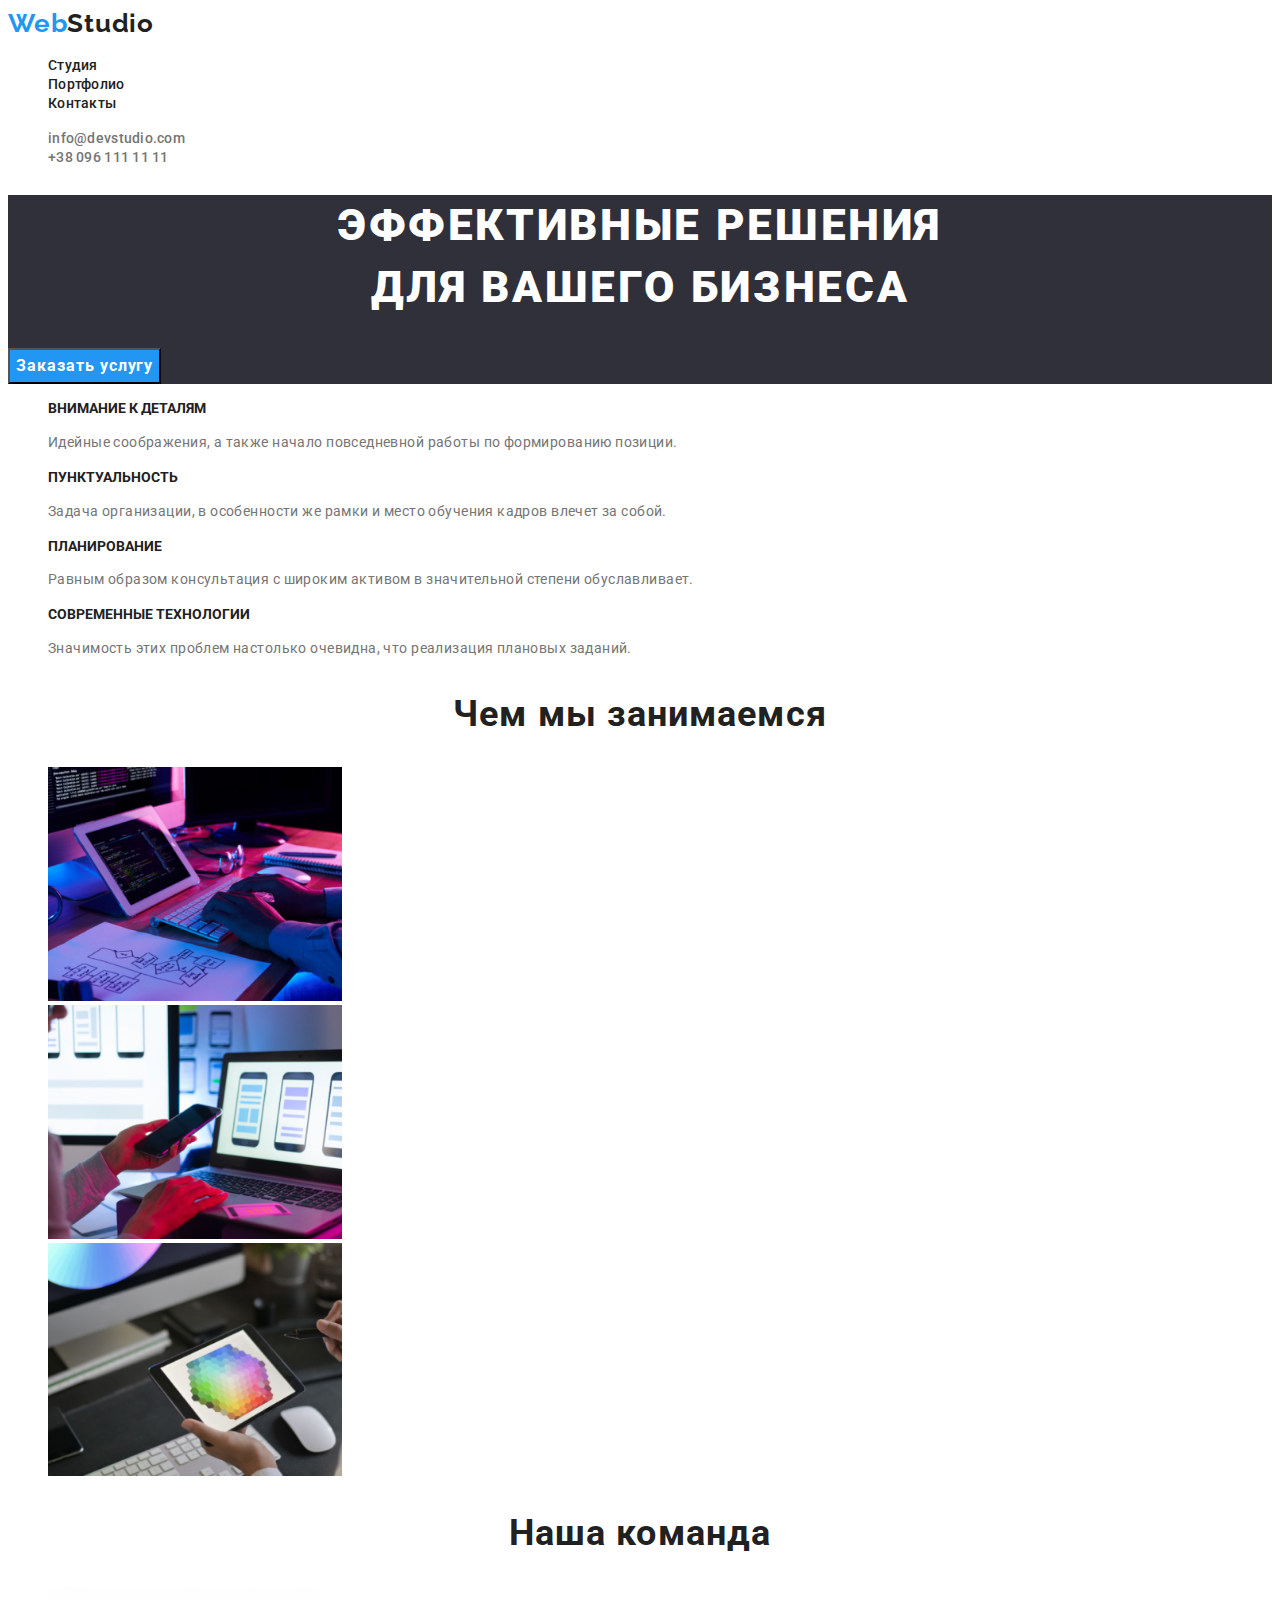
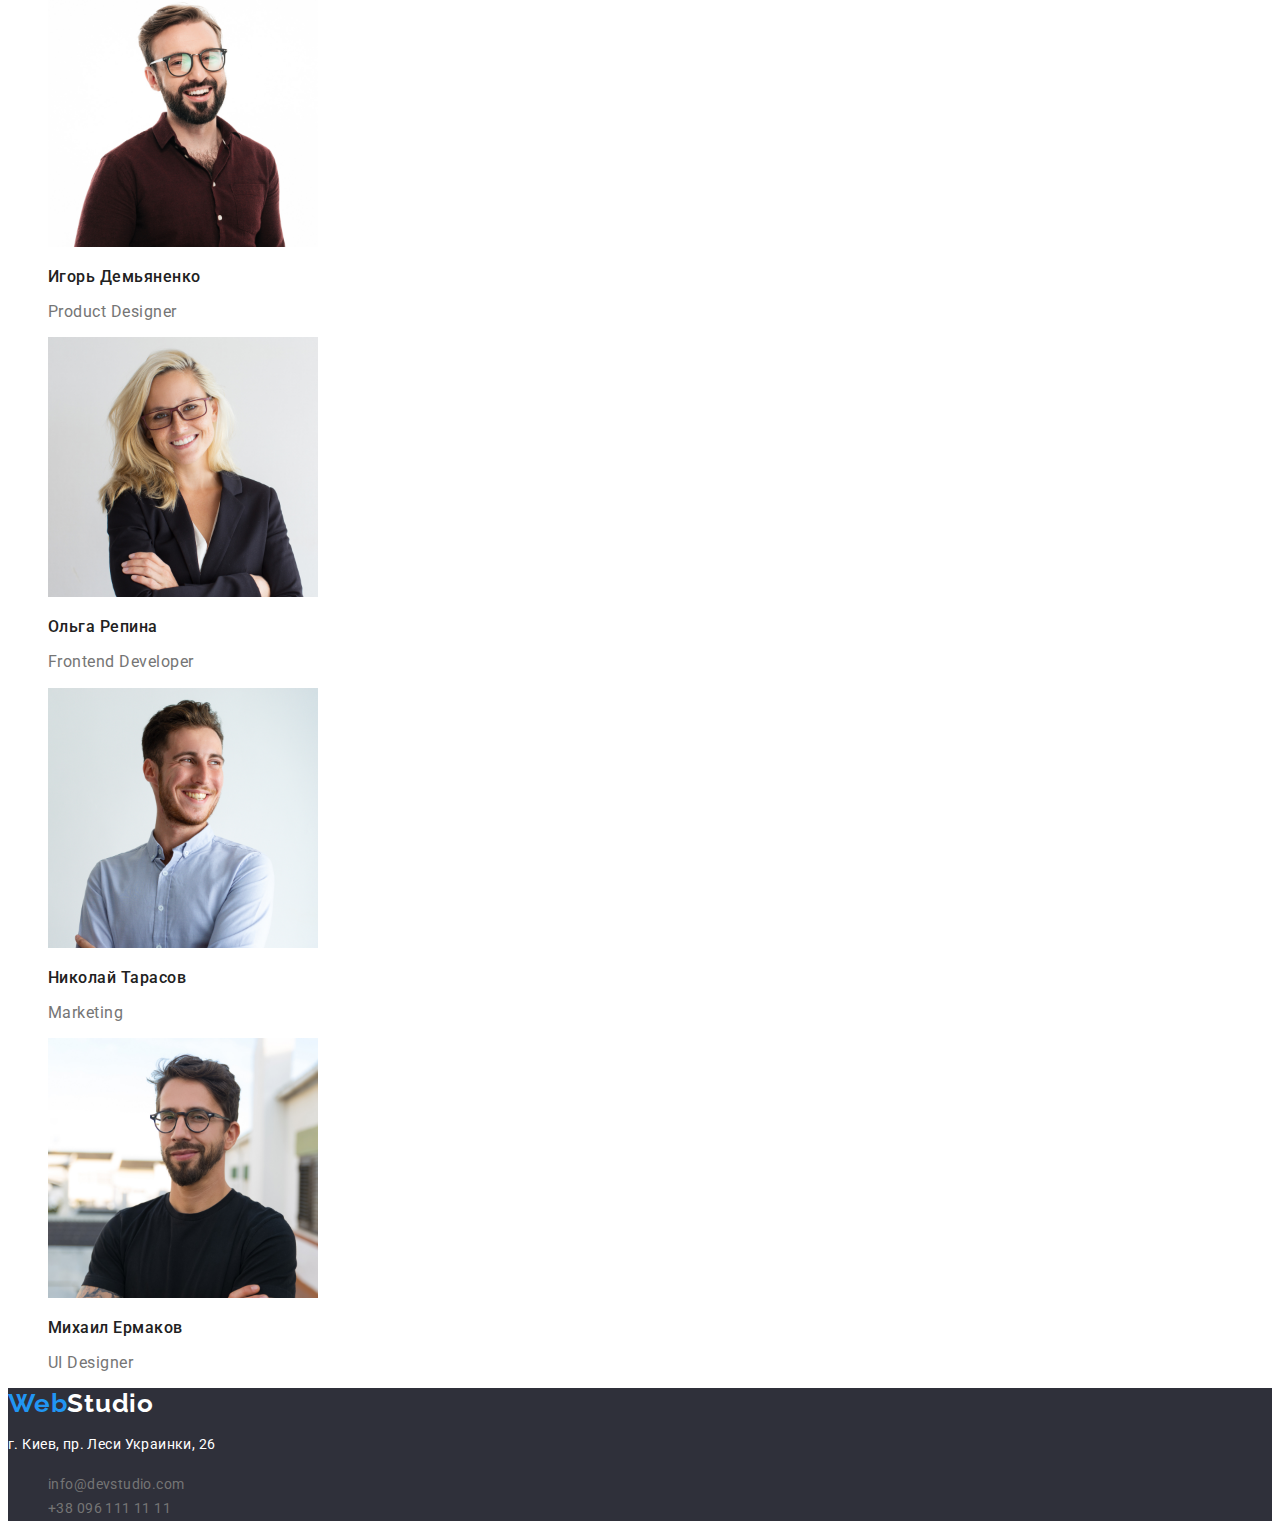
<file: index.html>
<!DOCTYPE html>
<html lang="ru">
<head>
    <meta charset="UTF-8">
    <meta name="viewport" content="width=device-width, initial-scale=1.0">
    <title>Главная страница сайта</title>
    <link rel="preconnect" href="https://fonts.googleapis.com">
    <link rel="preconnect" href="https://fonts.gstatic.com" crossorigin>
    <link href="https://fonts.googleapis.com/css2?family=Raleway:wght@700&family=Roboto:wght@400;500;700;900&display=swap"
        rel="stylesheet">
    <link rel="stylesheet" href="./css/styles.css">
</head>
<body class="body">
    <!--Шапка сайта-->
    <header class="page-header">
        <nav>
            <a href="index.html" class="logo textdecor" lang="en"><span class="web">Web</span>Studio</a>
            <ul class="list">
                <li><a href="studio.html" class="sitenav-link textdecor">Студия</a></li>
                <li><a href="portfolio.html" class="sitenav-link textdecor">Портфолио</a></li>
                <li><a href=" " class="sitenav-link textdecor">Контакты</a></li>

            </ul>
        </nav>
        <ul class="list">
            <li><a href="mailto:info@devstudio.com" class="mail textdecor">info@devstudio.com</a></li>
            <li><a href="tel:+380961111111" class="telefone textdecor">+38 096 111 11 11</a></li>
        </ul>
    </header>
    <main>
        <!--Герой-->
        <section class="hero">
            <h1 class="hero-title">
                Эффективные решения <br> для вашего бизнеса
            </h1>
            <button class="button-title">Заказать услугу</button>
        </section>
        <section class="benefits">
            <!--Примущества-->
            <h2 hidden>Наши преимущества</h2>
            <ul class="list">
                <li>
                    <h3 class="text-title">Внимание к деталям</h3>
                    <p class="text">
                        Идейные соображения, а также начало повседневной работы по формированию позиции.
                    </p>
                </li>
                <li>
                    <h3 class="text-title">Пунктуальность</h3>
                    <p class="text">
                        Задача организации, в особенности же рамки и место обучения кадров влечет за собой.
                    </p>
                </li>
                <li>
                    <h3 class="text-title">Планирование</h3>
                    <p class="text">
                        Равным образом консультация с широким активом в значительной степени обуславливает.
                    </p>
                </li>
                <li>
                    <h3 class="text-title">Современные технологии</h3>
                    <p class="text">
                        Значимость этих проблем настолько очевидна, что реализация плановых заданий.
                    </p>
                </li>
            </ul>
        </section>
        <!--Чем мы занимаемся-->
        <section>
            <h2 class="title">
                Чем мы занимаемся
            </h2>
            <ul class="list">
                <li>
                    <img src="img.index.html/img.jpg" alt="план перенеса данных на компьютер" width="294">
                </li>
                <li>
                    <img src="img.index.html/img-2.jpg" alt="смартфон и ноутбук" width="294">
                </li>
                <li>
                    <img src="img.index.html/img-3.jpg" alt="планшет" width="294">
                </li>
            </ul>
        </section>
        <!--Команда-->
        <section>
            <h2 class="title">
                Наша команда
            </h2>
            <ul class="list">
                <li>
                    <img src="img.index.html/img-4.jpg" alt="член команды 3" width="270">
                    <h3 class="comand">Игорь Демьяненко</h3>
                    <h3 class="comand-list" lang="en">Product Designer</h3>
                </li>
                <li>
                    <img src="img.index.html/img-5.jpg" alt="член команды 2" width="270">
                    <h3 class="comand">Ольга Репина</h3>
                    <h3 class="comand-list" lang="en">Frontend Developer</h3>
                </li>
                <li>
                    <img src="img.index.html/img-6.jpg" alt="член команды 3" width="270">
                    <h3 class="comand">Николай Тарасов</h3>
                    <h3 class="comand-list" lang="en">Marketing</h3>
                </li>
                <li>
                    <img src="img.index.html/img-7.jpg" alt="член команды 4" width="270">
                    <h3 class="comand">Михаил Ермаков</h3>
                    <h3 class="comand-list" lang="en">UI Designer</h3>
                </li>
            </ul>
        </section>
    </main>
    <!--Подвал-->
    <footer class="footer">
        <a href="index.html" class="logo-footer textdecor" lang="en"><span class="web">Web</span>Studio</a>
        <address>
            <p class="address">г. Киев, пр. Леси Украинки, 26</p>
            <ul class="list">
                <li><a href="mailto:info@devstudio.com" class="mail-footer textdecor">info@devstudio.com</a></li>
                <li><a href="tel:+380961111111" class="telefone-footer textdecor">+38 096 111 11 11</a></li>
            </ul>
        </address>
    </footer>
</body>

</html>
</file>
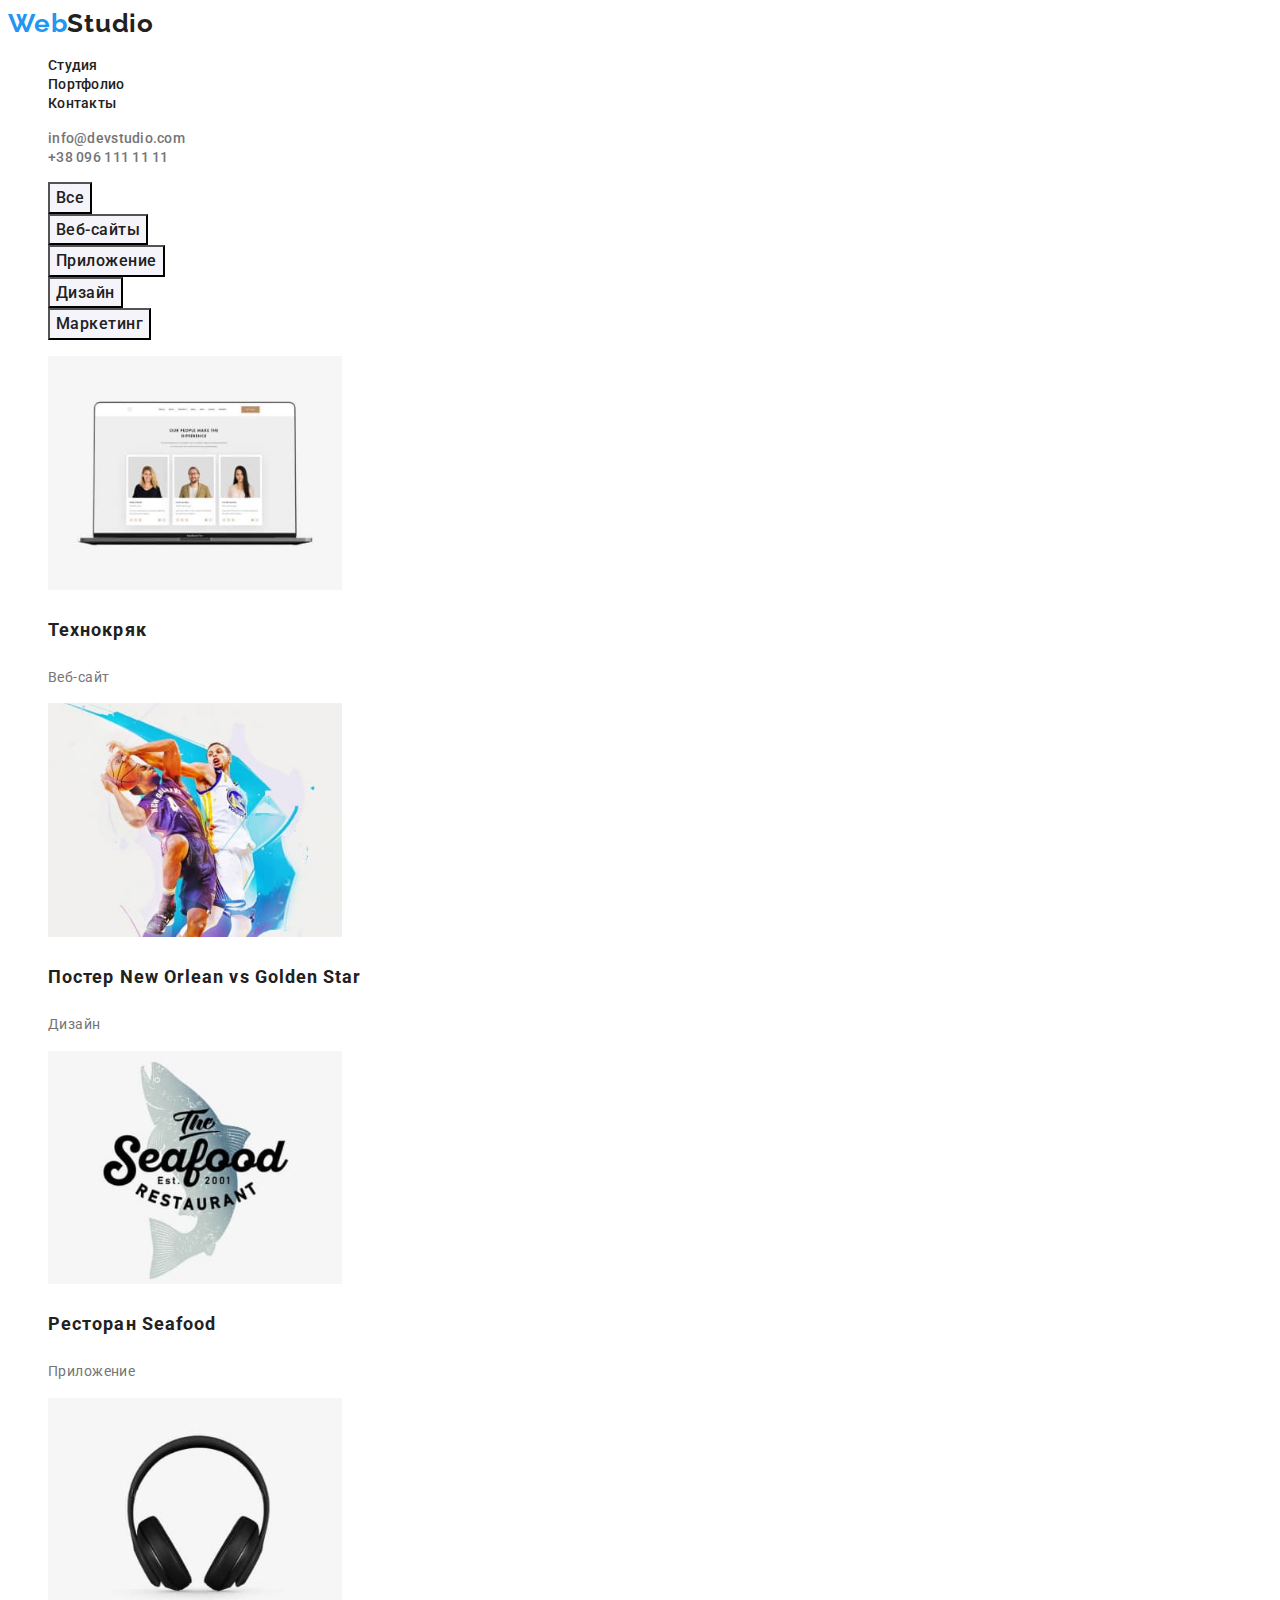
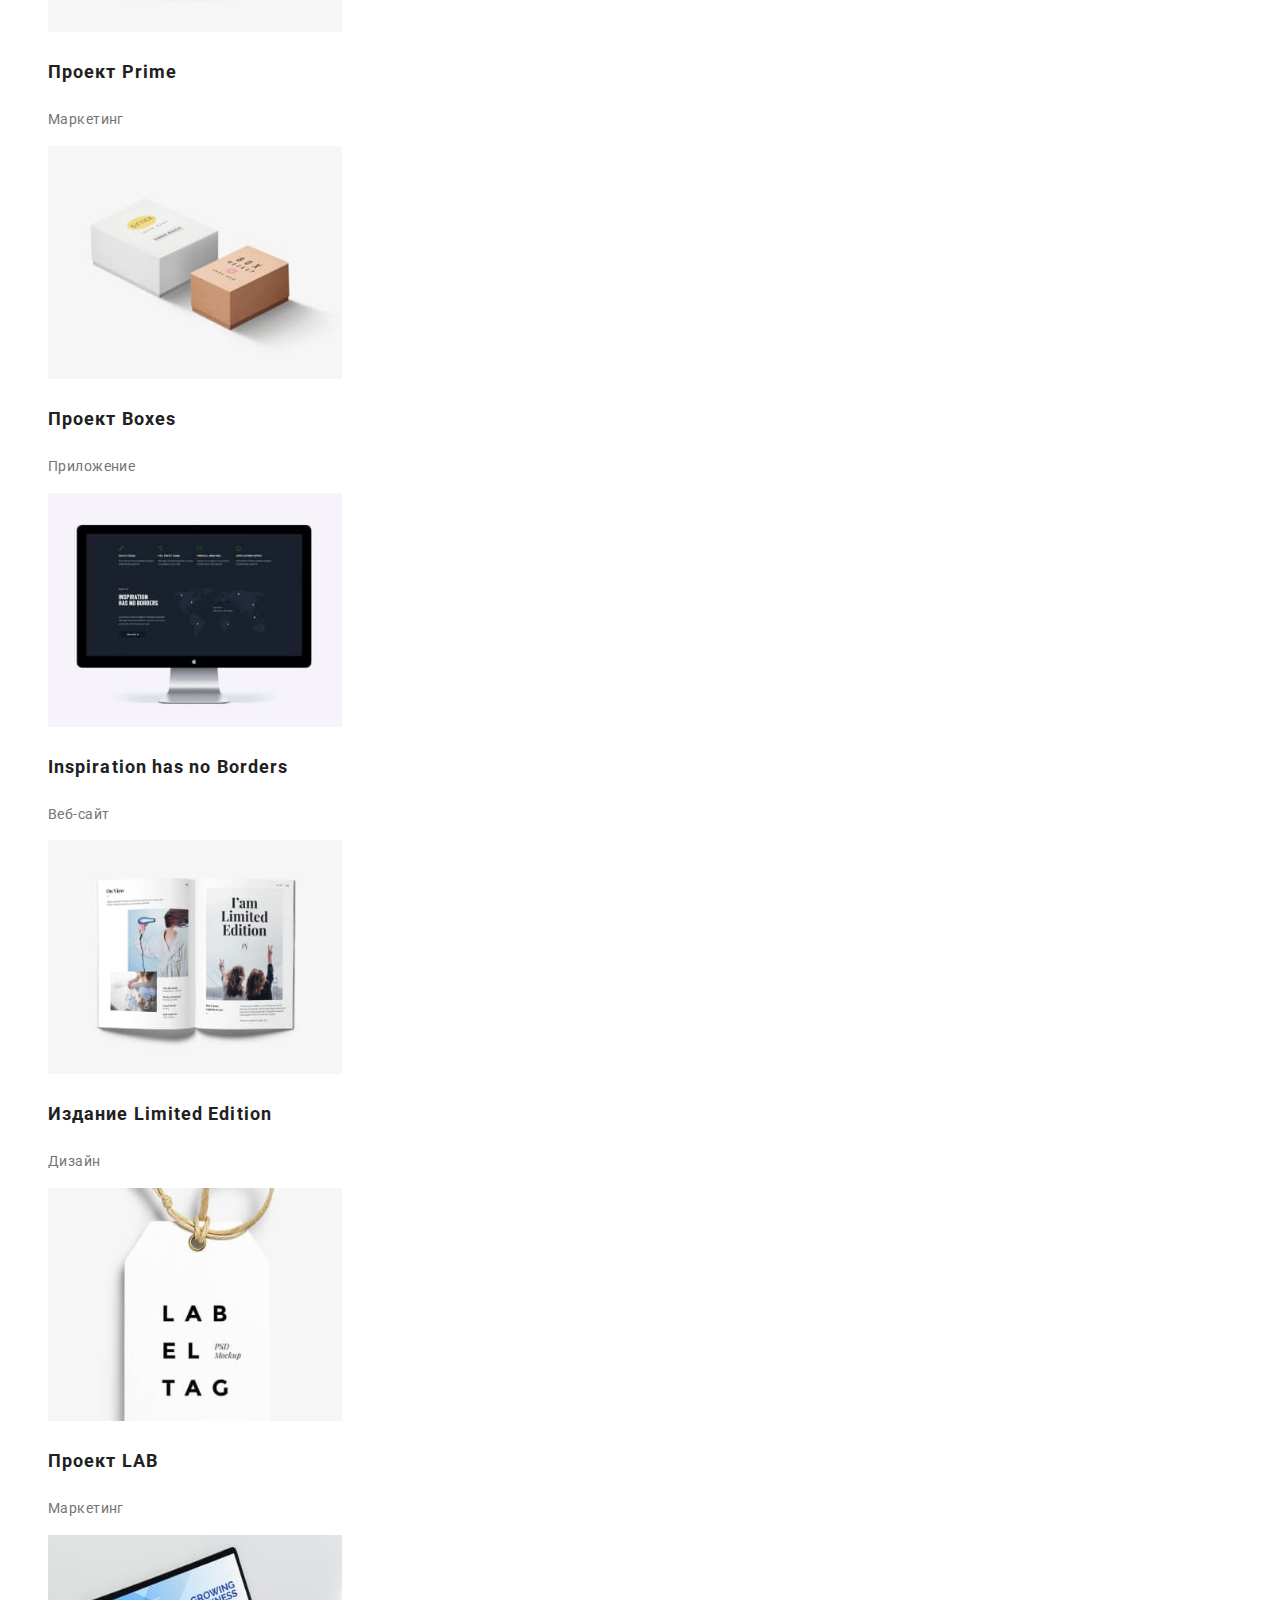
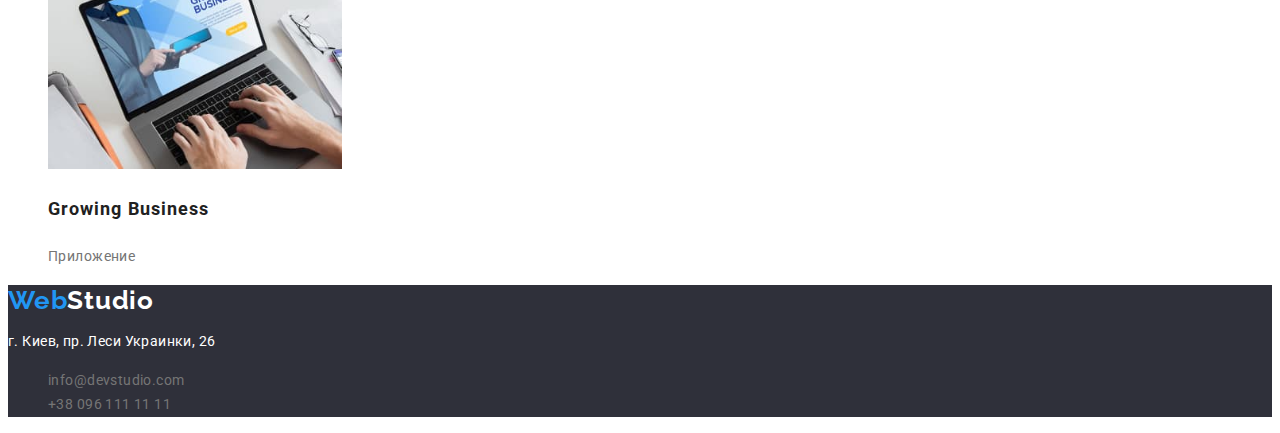
<file: portfolio.html>
<!DOCTYPE html>
<html lang="ru">
<head>
    <meta charset="UTF-8">
    <meta http-equiv="X-UA-Compatible" content="IE=edge">
    <meta name="viewport" content="width=device-width, initial-scale=1.0">
    <title>Портфолио</title>
    <link rel="preconnect" href="https://fonts.googleapis.com">
    <link rel="preconnect" href="https://fonts.gstatic.com" crossorigin>
    <link href="https://fonts.googleapis.com/css2?family=Raleway:wght@700&family=Roboto:wght@400;500;700;900&display=swap"
        rel="stylesheet">
    <link rel="stylesheet" href="./css/styles.css">
</head>
<body class="body">
    <!--Шапка сайта-->
    <header class="page-header">
        <nav>
            <a href="index.html" class="logo textdecor" lang="en"><span class="web">Web</span>Studio</a>
            <ul class="list">
                <li><a href="studio.html" class="sitenav-link textdecor">Студия</a></li>
                <li><a href="portfolio.html" class="sitenav-link textdecor">Портфолио</a></li>
                <li><a href=" " class="sitenav-link textdecor">Контакты</a></li>
    
            </ul>
        </nav>
        <ul class="list">
            <li><a href="mailto:info@devstudio.com" class="mail textdecor">info@devstudio.com</a></li>
            <li><a href="tel:+380961111111" class="telefone textdecor">+38 096 111 11 11</a></li>
        </ul>
    </header>
    <main>
        <!--Портфолио-->
            <h1 hidden>Портфолио</h1>
           <div>
                <ul class="list">
                    <li><button type="button" class="button-title2">Все</button></li>
                    <li><button type="button" class="button-title2">Веб-сайты</button></li>
                    <li><button type="button" class="button-title2">Приложение</button></li>
                    <li><button type="button" class="button-title2">Дизайн</button></li>
                    <li><button type="button" class="button-title2">Маркетинг</button></li>
                </ul>
                <h2 hidden>Наши проекты</h2>
                <ul class="list">
                <li>
                    <img src="img.portfolio/img.jpg" alt="Ноутбук" width="294">
                    <h3 class="projects-title">Технокряк</h3>
                    <p class="text">Веб-сайт</p>
                </li>
                <li>
                    <img src="img.portfolio/img-2.jpg" alt="Баскетболисты" width="294">
                    <h3 class="projects-title">Постер New Orlean vs Golden Star</h3>
                    <p class="text">Дизайн</p>
                </li>
                <li>
                    <img src="img.portfolio/img-3.jpg" alt="Лого ресторана" width="294">
                    <h3 class="projects-title">Ресторан Seafood</h3>
                    <p class="text">Приложение</p>
                </li>
                <li>
                    <img src="img.portfolio/img-4.jpg" alt="Наушники" width="294">
                    <h3 class="projects-title">Проект Prime</h3>
                    <p class="text">Маркетинг</p>
                </li>
                <li>
                    <img src="img.portfolio/img-5.jpg" alt="Коробочки" width="294">
                    <h3 class="projects-title">Проект Boxes</h3>
                    <p class="text">Приложение</p>
                </li>
                <li>
                    <img src="img.portfolio/img-6.jpg" alt="MacBook" width="294">
                    <h3 class="projects-title" lang="en">Inspiration has no Borders</h3>
                    <p class="text">Веб-сайт</p>
                </li>
                <li>
                    <img src="img.portfolio/img-7.jpg" alt="Журнал" width="294">
                    <h3 class="projects-title">Издание Limited Edition</h3>
                    <p class="text">Дизайн</p>
                </li>
                <li>
                    <img src="img.portfolio/img-8.jpg" alt="Лейбл" width="294">
                    <h3 class="projects-title">Проект LAB</h3>
                    <p class="text">Маркетинг</p>
                </li>
                <li> <img src="img.portfolio/img-9.jpg" alt="Работающий Ноутбук" width="294">
                    <h3 class="projects-title" lang="en">Growing Business</h3>
                    <p class="text">Приложение</p>
                </li>
            </ul>
        </div>
    </main>
    <!--Подвал-->
    <footer class="footer">
        <a href="index.html" class="logo-footer textdecor" lang="en"><span class="web">Web</span>Studio</a>
        <address>
            <p class="address">г. Киев, пр. Леси Украинки, 26</p>
            <ul class="list">
                <li><a href="mailto:info@devstudio.com" class="mail-footer textdecor">info@devstudio.com</a></li>
                <li><a href="tel:+380961111111" class="telefone-footer textdecor">+38 096 111 11 11</a></li>
            </ul>
        </address>
    </footer>
</body>
</html>
</file>
<file: css/styles.css>
:root {
    --primart-text-color: #212121 --background-color: #ffffff --accent-color: #2196f3 --text-color: #757575
}

.body {
    background-color: var(--background-color);
    font-family: 'Roboto', sans-serif;
}

.list {
    list-style: none;
}

.sitenav-link {
    font-family: inherit;
    font-size: 14px;
    font-weight: 500;
    line-height: 1.14;
    letter-spacing: 0.02em;
    text-align: left;
    color: #212121;
}

.sitenav-link:focus,
.sitenav-link:hover {
    color: #2196F3;
}

.logo {
    font-family: 'Raleway', sans-serif;
    font-style: normal;
    font-weight: 700;
    font-size: 26px;
    line-height: 1.19;
    letter-spacing: 0.03em;
    color: #212121;
}

.textdecor {
    text-decoration: none;
}

.logo:focus {
    color: #2196F3;
}

.logo-footer {
    font-family: 'Raleway', sans-serif;
    font-style: normal;
    font-weight: 700;
    font-size: 26px;
    line-height: 1.19;
    letter-spacing: 0.03em;
    color: #ffffff;
}

.logo-footer:focus {
    color: #2196F3;
}

.web {
    font-family: 'Raleway',
        sans-serif;
    font-style: normal;
    font-weight: 700;
    font-size: 26px;
    line-height: 1.19;
    letter-spacing: 0.03em;
    color: #2196F3;
}

.mail {
    color: #757575;
    font-family: inherit;
    font-size: 14px;
    font-weight: 500;
    line-height: 1.2;
    letter-spacing: 0.02em;
    text-align: left;

}

.telefone {
    color: #757575;
    font-family: inherit;
    font-size: 14px;
    font-weight: 500;
    line-height: 1.2;
    letter-spacing: 0.02em;
    text-align: left;
}

.mail:hover,
.mail:focus {
    color: #2196F3;
}

.telefone:hover,
.telefone:focus {
    color: #2196F3;
}

.hero {
    background-color: #2F303A;
}

.hero-title {
    font-family: inherit;
    font-size: 44px;
    font-weight: 900;
    line-height: 1.4;
    letter-spacing: 0.06em;
    text-align: center;
    text-transform: uppercase;
    color: #ffffff;
}

.button-title {
    color: #ffffff;
    background-color: #2196F3;
    font-family: inherit;
    font-size: 16px;
    font-weight: 700;
    line-height: 1.9;
    letter-spacing: 0.06em;
    text-align: center;
    cursor: pointer;
}

.text-title {
    font-family: inherit;
    font-style: Bold;
    font-size: 14px;
    line-height: 1.2;
    text-align: left;
    letter-spacing: 3%;
    color: #212121;
    text-transform: uppercase;
}

.text {
    color: #757575;
    font-family: inherit;
    font-size: 14px;
    font-weight: 400;
    line-height: 1.7;
    letter-spacing: 0.03em;
    text-align: left;
}

.title {
    color: #212121;
    font-family: inherit;
    font-size: 36px;
    font-weight: 700;
    line-height: 1.3;
    letter-spacing: 0.03em;
    text-align: center;
}

.comand {
    color: #212121;
    font-family: inherit;
    font-size: 16px;
    font-weight: 500;
    line-height: 1.2;
    letter-spacing: 0.03em;
}

.comand-list {
    color: #757575;
    font-family: inherit;
    font-size: 16px;
    font-weight: 400;
    line-height: 1.2;
    letter-spacing: 0.03em;
}

.footer {
    background-color: #2F303A;
}

.address {
    color: #ffffff;
    font-family: inherit;
    font-style: normal;
    font-size: 14px;
    font-weight: 400;
    line-height: 1.7;
    letter-spacing: 0.03em;
    text-align: left;
}

.button-title2 {
    background-color: #F5F4FA;
    color: #212121;
    font-family: inherit;
    font-size: 16px;
    font-weight: 500;
    line-height: 1.6;
    letter-spacing: 0.03em;
    text-align: center;
}

.button-title2:hover,
.button-title2:focus {
    color: #ffffff;
    background-color: #2196F3;
}

.projects-title {
    color: #212121;
    font-family: inherit;
    font-size: 18px;
    font-weight: 700;
    line-height: 2;
    letter-spacing: 0.06em;
}

.mail-footer {
    font-family: inherit;
    font-style: normal;
    font-size: 14px;
    font-weight: 400;
    line-height: 1.7;
    letter-spacing: 0.03em;
    text-align: left;
    color: #757575;
}

.telefone-footer {
    font-family: inherit;
    font-style: normal;
    font-size: 14px;
    font-weight: 400;
    line-height: 1.7;
    letter-spacing: 0.03em;
    text-align: left;
    color: #757575;
}

.mail-footer:focus,
.mail-footer:hover {
    color: #2196F3;
}

.telefone-footer:focus,
.telefone-footer:hover {
    color: #2196F3;
}
</file>
